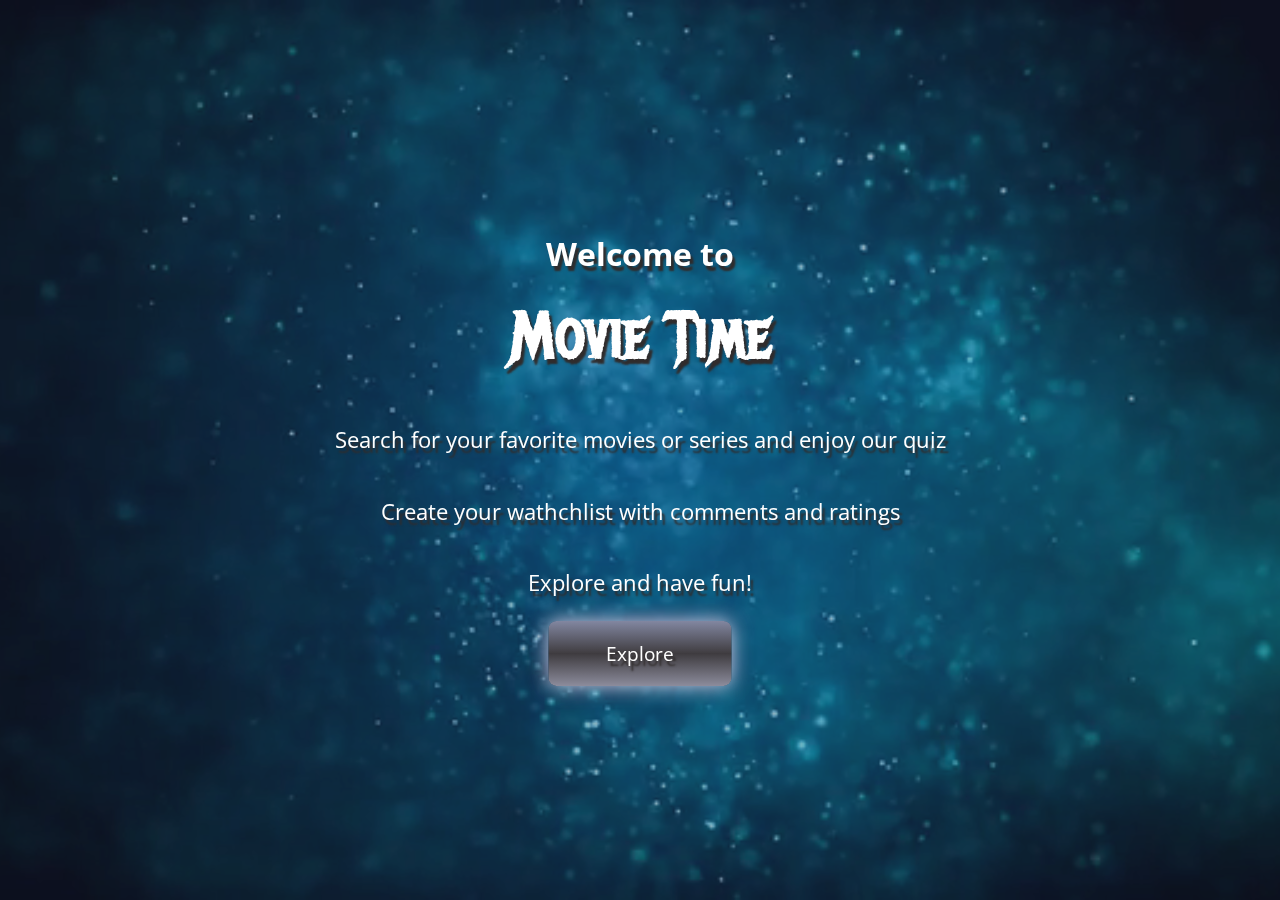
<file: index.html>
<!DOCTYPE html>
<html lang="en">

<head>
  <meta charset="UTF-8">
  <meta name="viewport" content="width=device-width, initial-scale=1.0">
  <meta http-equiv="X-UA-Compatible" content="ie=edge">
  <meta name="description"
    content="Search for your favorite movies or series and enjoy our quiz. Create your wathchlist with comments and ratings">
  <meta name="keywords" content="movies, search, watchlist, quiz, database">
  <meta name="author" content="sestakirena@gmail.com">
  <link href="https://fonts.googleapis.com/css?family=Open+Sans" rel="stylesheet">
  <link href="https://fonts.googleapis.com/css?family=Metal+Mania" rel="stylesheet">
  <link rel="icon" type="image/png" href="./img/mt-16x16.png" sizes="16x16" />
  <link rel="stylesheet" href="css/intro.css">
  <title>Movie Time</title>
</head>

<body>
  <div class="container">
    <div class="videoDiv">
      <video src="./video/space.mp4" autoplay="" loop="" muted></video>
    </div>
    <div class="filter"></div>
    <div class="textDiv">
      <h1>Welcome to</h1>
      <h1>Movie Time</h1>
      <p>Search for your favorite movies or series and enjoy our quiz</p>
      <p>Create your wathchlist with comments and ratings</p>
      <p>Explore and have fun!</p>
      <a href="search.html" class="button">Explore</a>
    </div>
  </div>
</body>

</html>
</file>
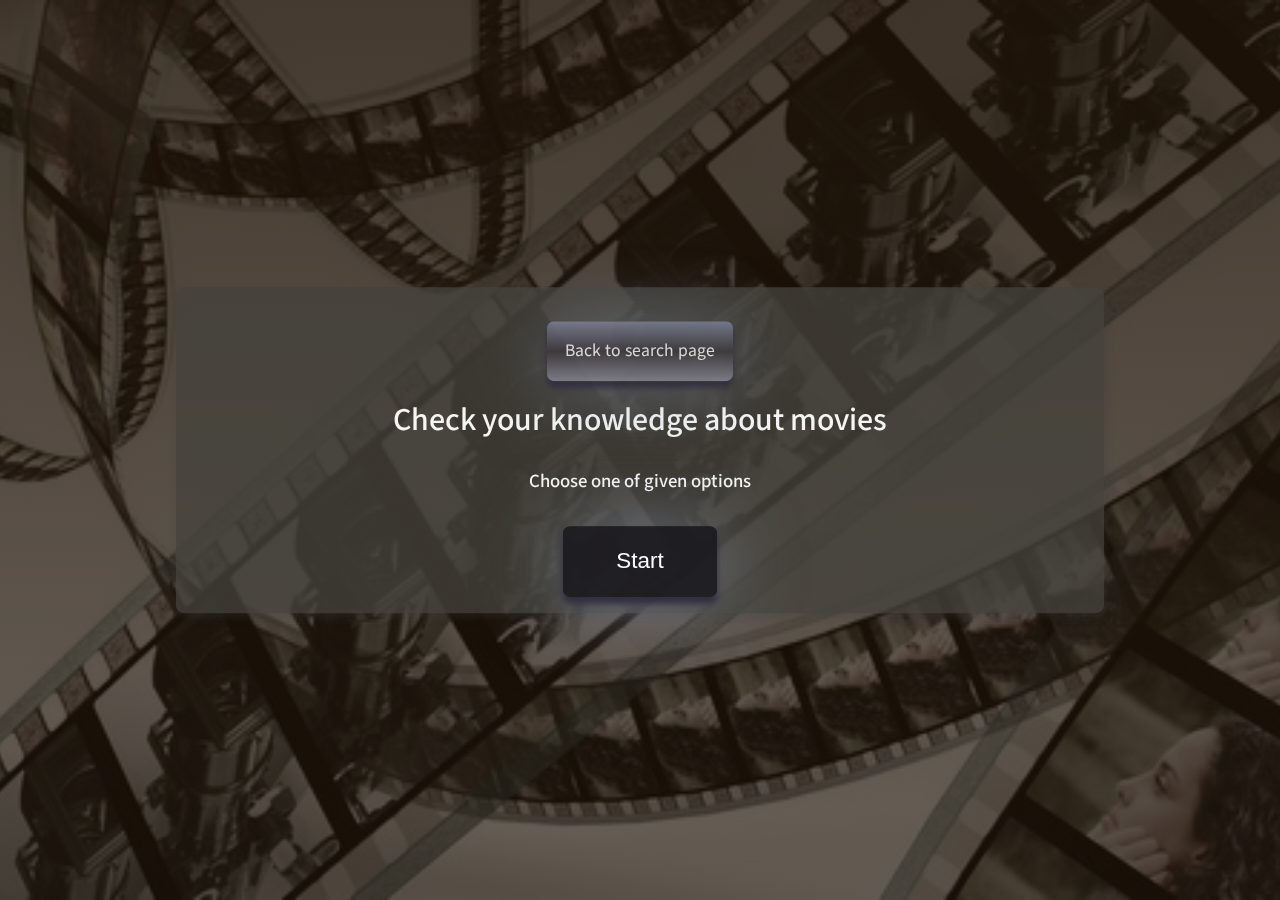
<file: quiz.html>
<!DOCTYPE html>
<html lang="en">

<head>
  <meta charset="UTF-8">
  <meta name="viewport" content="width=device-width, initial-scale=1.0">
  <meta http-equiv="X-UA-Compatible" content="ie=edge">
  <meta name="description"
    content="Check your knowledge about movies. Questions about famous actors, directors, movie quotes and more interesting challenges.">
  <meta name="keywords" content="quiz, movies, trivia, cinema">
  <meta name="author" content="sestakirena@gmail.com">
  <link href="https://fonts.googleapis.com/css?family=Source+Sans+Pro" rel="stylesheet">
  <link rel="icon" type="image/png" href="./img/mt-16x16.png" sizes="16x16" />
  <link rel="stylesheet" href="css/quiz.css">
  <title>Movie Time Quiz</title>
</head>

<body>
  <div class="introContainer flex borderR shadow">
    <a href="search.html">Back to search page</a>
    <h1>Check your knowledge about movies</h1>
    <h3>Choose one of given options</h3>
    <input type="button" value="Start" id="startQuiz">
  </div>
  <div class="mainContainer none">
    <a href="search.html">Back to search page</a>
    <div class="header flex"></div>
    <div class="container flex borderR shadow" id="container">
    </div>
  </div>
  <script src="scripts/quiz.js"></script>
</body>

</html>
</file>
<file: css/intro.css>
* {
  box-sizing: border-box;
  margin: 0;
  padding: 0;
}

body {
  font-family: 'Open Sans', Arial, sans-serif;
  font-size: 1em;
  line-height: 1.2;
  color: #333;
  overflow-x: hidden;
}

.container {
  height: 100vh;
  display: flex;
  align-items: center;
  color: #fff;
  max-width: 960px;
  padding: 0 1em;
  margin: auto;
  text-align: center;
}

.videoDiv,
.videoDiv video,
.textDiv {
  position: fixed;
  top: 50%;
  left: 50%;
  transform: translate(-50%, -50%);
}

.videoDiv,
.videoDiv video {
  overflow: hidden;
}

.videoDiv {
  width: 100%;
  height: 100vh;
}

.videoDiv video {
  min-width: 100vw;
  min-height: 100vh;
}

.filter {
  height: 100vh;
  position: absolute;
  top: 0;
  left: 0;
  width: 100vw;
  z-index: 1;
  background: rgba(35, 45, 84, 0.356);
}

.textDiv {
  z-index: 2;
}

.textDiv h1 {
  font-size: 2em;
  text-shadow: 0 0 9px #383333;
  font-family: "Metal Mania", 'Times New Roman', Times, serif;
  margin-bottom: 0.8em;
  animation-duration: 3s;
}

.textDiv h1:first-of-type {
  font-family: 'Open Sans', Arial, sans-serif;
  font-size: 1.2em;
}

.textDiv p {
  font-size: 1.2em;
  margin: 0.9em 0 2em 0;
  animation-duration: 5s;
}

a.button {
  background: linear-gradient(to bottom, rgb(120, 119, 128) 0%, rgb(59, 58, 68) 0%, rgb(130, 135, 161) 0%, rgb(65, 62, 66) 49%, rgb(62, 59, 63) 50%, rgb(140, 140, 156) 100%);
  color: white;
  font-size: 1.2em;
  padding: 1em 3em;
  text-decoration: none;
  border: none;
  border-radius: 8px;
  animation-duration: 7s;
  box-shadow: 0 0 20px 0 rgba(217, 205, 230, 1);
}

.textDiv h1,
.textDiv p,
a.button {
  animation-name: fadein;
  text-shadow: 3px 5px 2px #302c2c;
}

a.button:hover {
  transform: scale(1.1);
  transition: 0.5s;
  box-shadow: 0 0 18px 0 rgb(18, 161, 161);
  cursor: pointer;
}

@keyframes fadein {
  from {
    opacity: 0;
    transform: scale(0);
  }

  to {
    opacity: 1;
    transform: scale(1);
  }
}

@media (min-width: 992px) {
  .textDiv h1 {
    font-size: 4em;
  }

  .textDiv h1:first-of-type {
    font-size: 2em;
  }

  .textDiv p {
    font-size: 1.4em;
  }
}
</file>
<file: css/quiz.css>
* {
  margin: 0;
  padding: 0;
  box-sizing: border-box;
}

*,
*::before,
*::after {
  box-sizing: inherit;
}

body {
  text-align: center;
  background-image: linear-gradient(rgba(31, 18, 6, 0.833), rgba(31, 18, 6, 0.675)), url("../img/cinema-film.jpg");
  background-size: cover;
  background-repeat: no-repeat;
  background-position: center center;
  background-attachment: fixed;
  background-color: #08032796;
  font-family: 'Source Sans Pro', Arial, sans-serif;
  justify-content: center;
  width: 100%;
  min-height: 100vh;
}

.none {
  display: none;
}

.shadow {
  box-shadow: 2px 4px 5px 0 rgba(51, 49, 49, 0.16), 2px 4px 10px 0 rgba(80, 82, 95, 0.12);
}

.main-con,
.container {
  padding: 0.8em;
}

.introContainer {
  left: 50%;
  top: 50%;
  transform: translate(-50%, -50%);
  position: fixed;
  width: 70vw;
}

.container {
  padding: 1em 1em 2em 1em;
  animation-name: delay;
  animation-duration: 1s;
}

.flex {
  display: flex;
  flex-direction: column;
  align-items: center;
}

.header {
  flex-direction: row;
  width: 100%;
  justify-content: space-evenly;
  margin: 1em auto;
}

.introContainer,
.container {
  padding: 1em;
  background-color: rgba(68, 67, 60, 0.759);
}

.borderR {
  border-radius: 8px;
}

a {
  text-decoration: none;
  background: linear-gradient(to bottom, rgb(120, 119, 128) 0%, rgb(59, 58, 68) 0%, rgb(130, 135, 161) 0%, rgb(65, 62, 66) 49%, rgb(62, 59, 63) 50%, rgb(140, 140, 156) 100%);
  opacity: 0.8;
}

h1,
h3 {
  font-weight: 500;
  border-radius: 20px;
  width: 150px;
  padding: 0.5em;
  color: whitesmoke;
}

.header h3 {
  border: none;
  font-size: 1.5em;
  background-color: rgba(40, 41, 28, 0.164);
}

.introContainer h1,
.introContainer h3 {
  width: auto;
}

/* styling questions and answer options */
.question {
  background-color: rgba(24, 23, 21, 0.755);
  color: white;
  border: 2px inset rgb(171, 169, 175);
  padding: 1em;
  margin-bottom: 0.5em;
  font-size: 1.2em;
  font-weight: 500;
}

.question,
label {
  animation-name: delay;
  animation-duration: 1.5s;
}

input,
button,
input[type="button"],
label,
a {
  background-color: #201f24c4;
  color: white;
  box-shadow: 0 6px 6px 0 #322f42, 0 6px 80px 0 #8f9dbba6;
  border: none;
  border-radius: 7px;
  margin-top: 1em;
}

button,
input[type="button"],
a {
  padding: 1em 1.2em;
  background-color: rgba(28, 27, 31, 0.89);
  font-size: 1.4em;
}

label {
  display: block;
  width: 200px;
  padding: 0.6em 0.7em;
  margin-bottom: 0.5em;
}

label > input {
  visibility: hidden;
  position: absolute;
}

label > input + div,
button,
input[type="button"],
a {
  cursor: pointer;
}

label > input + div {
  font-size: 1.2em;
  padding: 0.3em 0;
}

/* style question div if checked */
label > input:checked + div {
  background-color: #5a5f689c;
  box-shadow: 0 0 2px white;
  outline: 1px inset rgba(255, 255, 255, 0.658);
}

.introContainer input {
  width: 100px;
}

.introContainer a {
  font-size: 1.1em;
  padding: 1em;
}

.correct {
  background-color: rgba(4, 88, 4, 0.897);
}

.correctBorder {
  outline: 5px solid rgb(5, 148, 5);
}

.incorrect {
  background-color: rgba(207, 3, 3, 0.863);
}

button:focus,
input[type="button"]:focus,
a:focus {
  outline: 0;
}

@keyframes delay {
  from {
    transform: scale(0);
  }

  to {
    transform: scale(1);
  }

  from {
    opacity: 0;
  }

  to {
    opacity: 1;
  }
}

@media (min-width: 768px) {
  .container {
    width: 600px;
    margin: 0.5em auto 1em auto;
    max-height: 850px;
    padding: 1em;
  }

  .header {
    width: 750px;
  }

  .header h3 {
    font-size: 2em;
  }

  .question {
    font-size: 1.5em;
  }

  label {
    width: 300px;
    font-size: 1.1em;
  }

  input:hover,
  button:hover,
  input[type="button"]:hover,
  label:hover,
  a:hover {
    background-color: rgba(122, 120, 120, 0.726);
    transform: scale(1.1);
    transition: 0.5s;
  }
}
</file>
